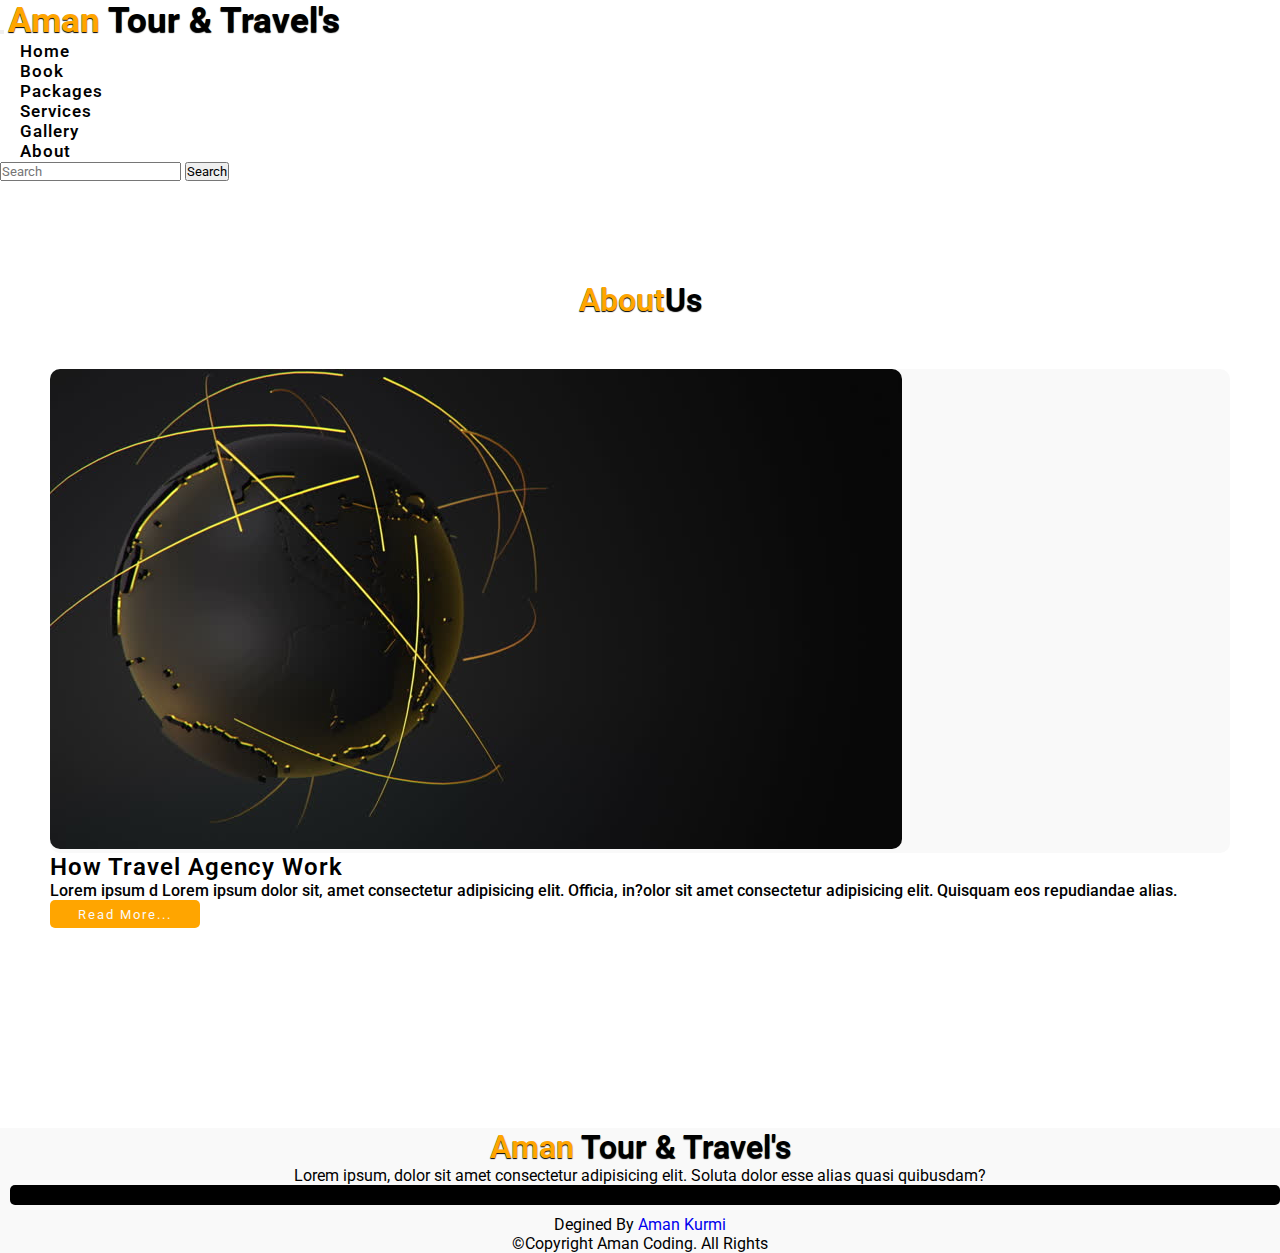
<file: tour and travel website/aboutus.html>
<!DOCTYPE html>
<html lang="en">

<head>
    <meta charset="UTF-8">
    <meta name="viewport" content="width=device-width, initial-scale=1.0">
    <title>Aman Tour & Travel's</title>
    <link rel="shortcut icon" href="images/travel-tourism-logo-2.jpg" type="image/vnd.microsoft.icon" />
    <link href="https://cdn.jsdelivr.net/npm/bootstrap@5.3.1/dist/css/bootstrap.min.css" rel="stylesheet"
        integrity="sha384-4bw+/aepP/YC94hEpVNVgiZdgIC5+VKNBQNGCHeKRQN+PtmoHDEXuppvnDJzQIu9" crossorigin="anonymous">
    <link rel="stylesheet" href="style.css">
    <!-- googlefont -->
    <link rel="preconnect" href="https://fonts.googleapis.com">
    <link rel="preconnect" href="https://fonts.gstatic.com" crossorigin>
    <link
        href="https://fonts.googleapis.com/css2?family=Open+Sans:ital,wght@0,300;0,500;1,700&family=Roboto:wght@500&display=swap"
        rel="stylesheet">
</head>

<body>
    <header>
        <nav class="navbar navbar-expand-lg bg-body-tertiary fixed-top">
            <div class="container">
                <button class="navbar-toggler" type="button" data-bs-toggle="collapse"
                    data-bs-target="#navbarTogglerDemo03" aria-controls="navbarTogglerDemo03" aria-expanded="false"
                    aria-label="Toggle navigation">
                    <span class="navbar-toggler-icon"></span>
                </button>
                <a class="navbar-brand" href="index.html" id="logo"><span>Aman </span>Tour & Travel's</a>
                <div class="collapse navbar-collapse" id="navbarTogglerDemo03">
                    <ul class="navbar-nav me-auto mb-2 mb-lg-0">
                        <li class="nav-item">
                            <a class="nav-link active" aria-current="page" href="index.html">Home</a>
                        </li>
                        <li class="nav-item">
                            <a class="nav-link" href="book.html">Book</a>
                        </li>
                        <li class="nav-item">
                            <a class="nav-link" href="packages.html">Packages</a>
                        </li>
                        <li class="nav-item">
                            <a class="nav-link" href="services.html">Services</a>
                        </li>
                        <li class="nav-item">
                            <a class="nav-link" href="gallery.html">Gallery</a>
                        </li>
                        <li class="nav-item">
                            <a class="nav-link" href="aboutus.html">About</a>
                        </li>


                    </ul>
                    <form class="d-flex" role="search">
                        <input class="form-control me-2" type="search" placeholder="Search" aria-label="Search">
                        <button class="btn btn-outline-success" type="submit">Search</button>
                    </form>
                </div>
            </div>
        </nav>
    </header>
    <section id="about">
        <div class="container">
            <div class="main-text" style="margin-top: 50px;">
                <h1><span>About</span>Us</h1>
            </div>

            <div class="row" style="margin-top: 50px;">

                <div class="col-md-6 py-3 py-md-0">
                    <div class="card">
                        <img src="images/about us imagee.jpeg" alt="">
                    </div>
                </div>
                <div class="col-md-6 py-3 py-md-0">
                    <h2>How Travel Agency Work</h2>
                    <p>Lorem ipsum d Lorem ipsum dolor sit, amet consectetur adipisicing elit. Officia, in?olor sit amet consectetur adipisicing elit. Quisquam eos repudiandae alias.</p>
                    <button id="about-btn">Read More...</button>
                </div>

            </div>
        </div>
    </section>
    <footer>
        <div class="main-text" style="margin-top: 50px;">
            <h1><span>Aman </span>Tour & Travel's</h1>
        </div>
<p>Lorem ipsum, dolor sit amet consectetur adipisicing elit. Soluta dolor esse alias quasi quibusdam?</p>
<div class="social-links">
    <i class="fa-brands fa-twitter"></i>
    <i class="fa-brands fa-facebook"></i>
    <i class="fa-brands fa-instagram"></i>
    <i class="fa-brands fa-youtube"></i>
    <i class="fa-brands fa-pinterest-p"></i>
</div>
<div class="credit">
    <p>Degined By <a href="#">Aman Kurmi</a></p>
</div>
<div class="copyright">
    <p>&copy;Copyright Aman Coding. All Rights</p>
</div>
    </footer>
</file>
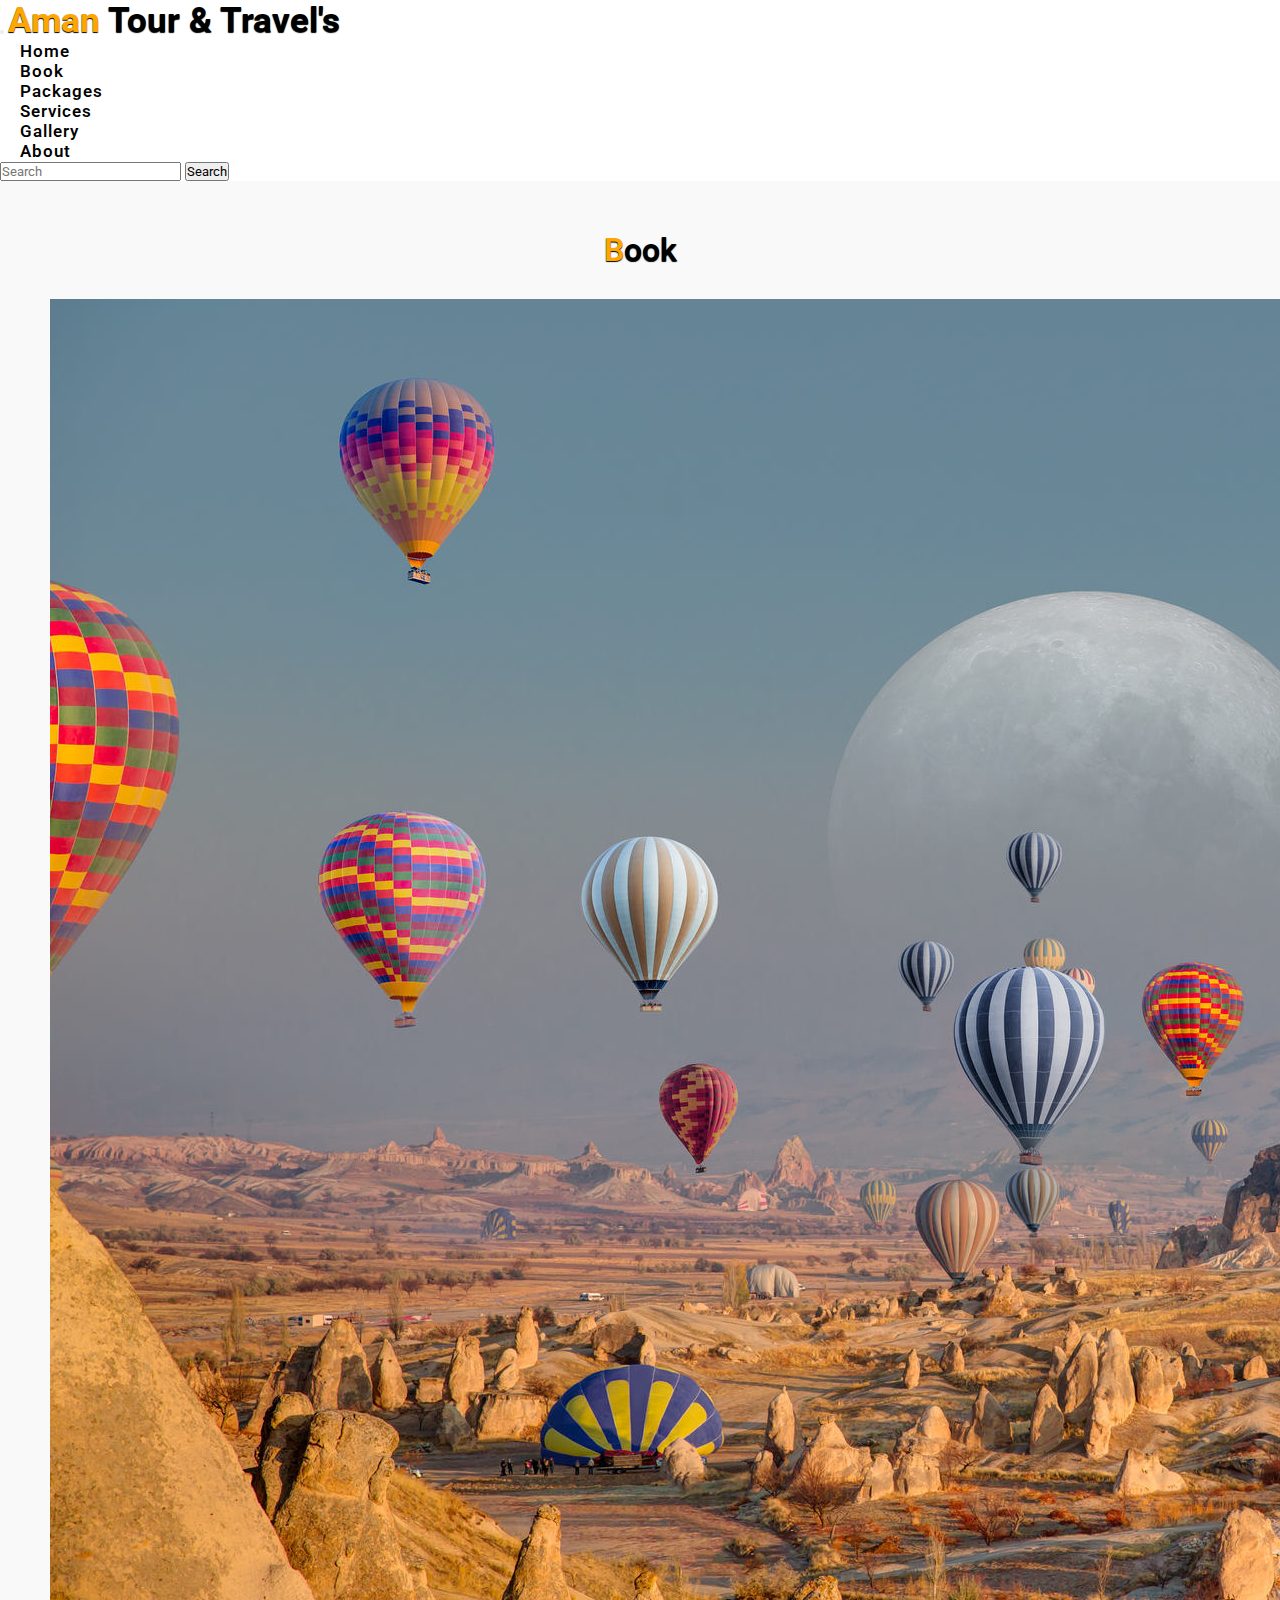
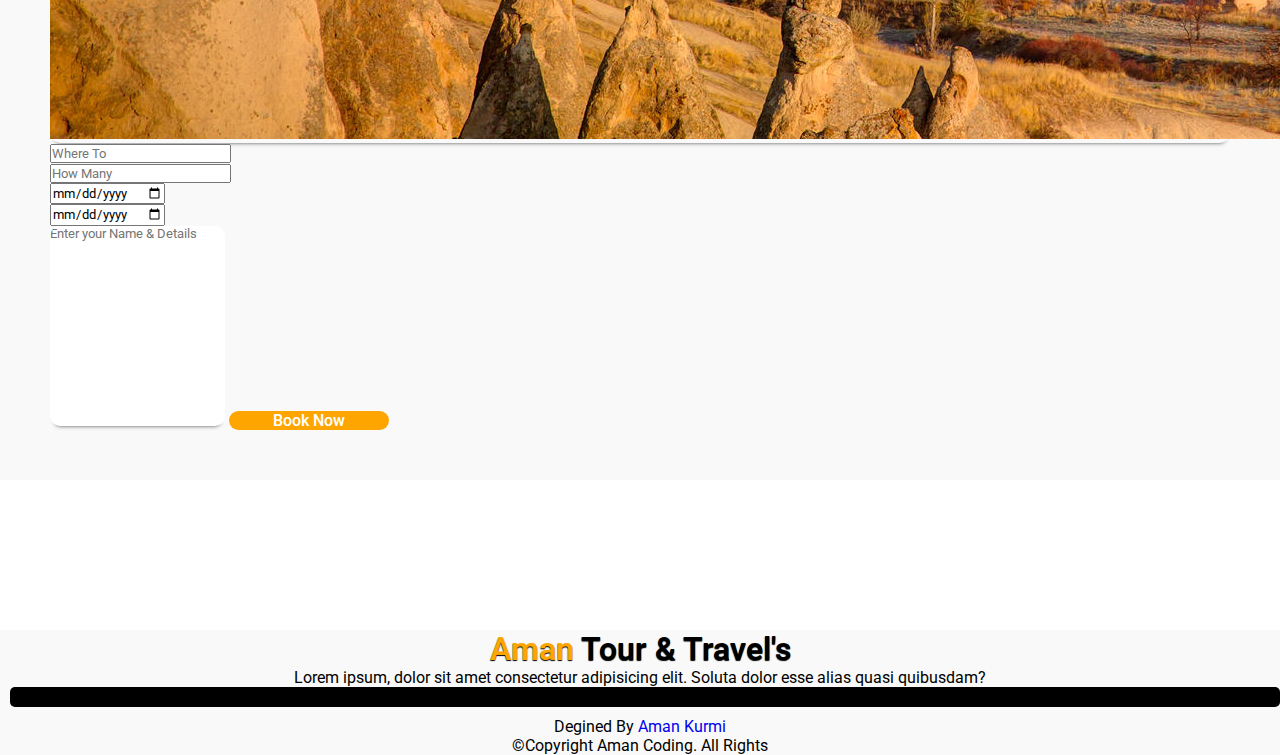
<file: tour and travel website/book.html>
<!DOCTYPE html>
<html lang="en">

<head>
    <meta charset="UTF-8">
    <meta name="viewport" content="width=device-width, initial-scale=1.0">
    <title>Aman Tour & Travel's</title>
    <link rel="shortcut icon" href="images/travel-tourism-logo-2.jpg" type="image/vnd.microsoft.icon" />
    <link href="https://cdn.jsdelivr.net/npm/bootstrap@5.3.1/dist/css/bootstrap.min.css" rel="stylesheet"
        integrity="sha384-4bw+/aepP/YC94hEpVNVgiZdgIC5+VKNBQNGCHeKRQN+PtmoHDEXuppvnDJzQIu9" crossorigin="anonymous">
    <link rel="stylesheet" href="style.css">
    <!-- googlefont -->
    <link rel="preconnect" href="https://fonts.googleapis.com">
    <link rel="preconnect" href="https://fonts.gstatic.com" crossorigin>
    <link
        href="https://fonts.googleapis.com/css2?family=Open+Sans:ital,wght@0,300;0,500;1,700&family=Roboto:wght@500&display=swap"
        rel="stylesheet">
</head>

<body>
    <header>
        <nav class="navbar navbar-expand-lg bg-body-tertiary fixed-top">
            <div class="container">
                <button class="navbar-toggler" type="button" data-bs-toggle="collapse"
                    data-bs-target="#navbarTogglerDemo03" aria-controls="navbarTogglerDemo03" aria-expanded="false"
                    aria-label="Toggle navigation">
                    <span class="navbar-toggler-icon"></span>
                </button>
                <a class="navbar-brand" href="index.html" id="logo"><span>Aman </span>Tour & Travel's</a>
                <div class="collapse navbar-collapse" id="navbarTogglerDemo03">
                    <ul class="navbar-nav me-auto mb-2 mb-lg-0">
                        <li class="nav-item">
                            <a class="nav-link active" aria-current="page" href="index.html">Home</a>
                        </li>
                        <li class="nav-item">
                            <a class="nav-link" href="book.html">Book</a>
                        </li>
                        <li class="nav-item">
                            <a class="nav-link" href="packages.html">Packages</a>
                        </li>
                        <li class="nav-item">
                            <a class="nav-link" href="services.html">Services</a>
                        </li>
                        <li class="nav-item">
                            <a class="nav-link" href="gallery.html">Gallery</a>
                        </li>
                        <li class="nav-item">
                            <a class="nav-link" href="aboutus.html">About</a>
                        </li>

                    </ul>
                    <form class="d-flex" role="search">
                        <input class="form-control me-2" type="search" placeholder="Search" aria-label="Search">
                        <button class="btn btn-outline-success" type="submit">Search</button>
                    </form>
                </div>
            </div>
        </nav>
    </header>
    <section id="book">
        <div class="container my-5">
            <div class="main-text">
                <h1><span>B</span>ook</h1>
            </div>
            <div class="row">
                <div class="col-md-6 py-3 py-md-0">
                    <div class="card">
                        <img src="images/main-img.jpeg" alt="">
                    </div>
                </div>
                <div class="col-md-6 py-3 py-md-0">
                    <form action="#">
                        <input type="text" class="form-control" placeholder="Where To" required><br>
                        <input type="text" class="form-control" placeholder="How Many" required><br>
                        <input type="date" class="form-control" placeholder="Arrivals" required><br>
                        <input type="date" class="form-control" placeholder="Leavinng" required><br>
                        <textarea class="form-control" rows="5" name="text"
                            placeholder="Enter your Name & Details"></textarea>
                        <input type="submit" value="Book Now" class="submit" required>
                    </form>
                </div>
            </div>
        </div>

    </section>
    <footer>
        <div class="main-text" style="margin-top: 50px;">
            <h1><span>Aman </span>Tour & Travel's</h1>
        </div>
<p>Lorem ipsum, dolor sit amet consectetur adipisicing elit. Soluta dolor esse alias quasi quibusdam?</p>
<div class="social-links">
    <i class="fa-brands fa-twitter"></i>
    <i class="fa-brands fa-facebook"></i>
    <i class="fa-brands fa-instagram"></i>
    <i class="fa-brands fa-youtube"></i>
    <i class="fa-brands fa-pinterest-p"></i>
</div>
<div class="credit">
    <p>Degined By <a href="#">Aman Kurmi</a></p>
</div>
<div class="copyright">
    <p>&copy;Copyright Aman Coding. All Rights</p>
</div>
    </footer>
</file>
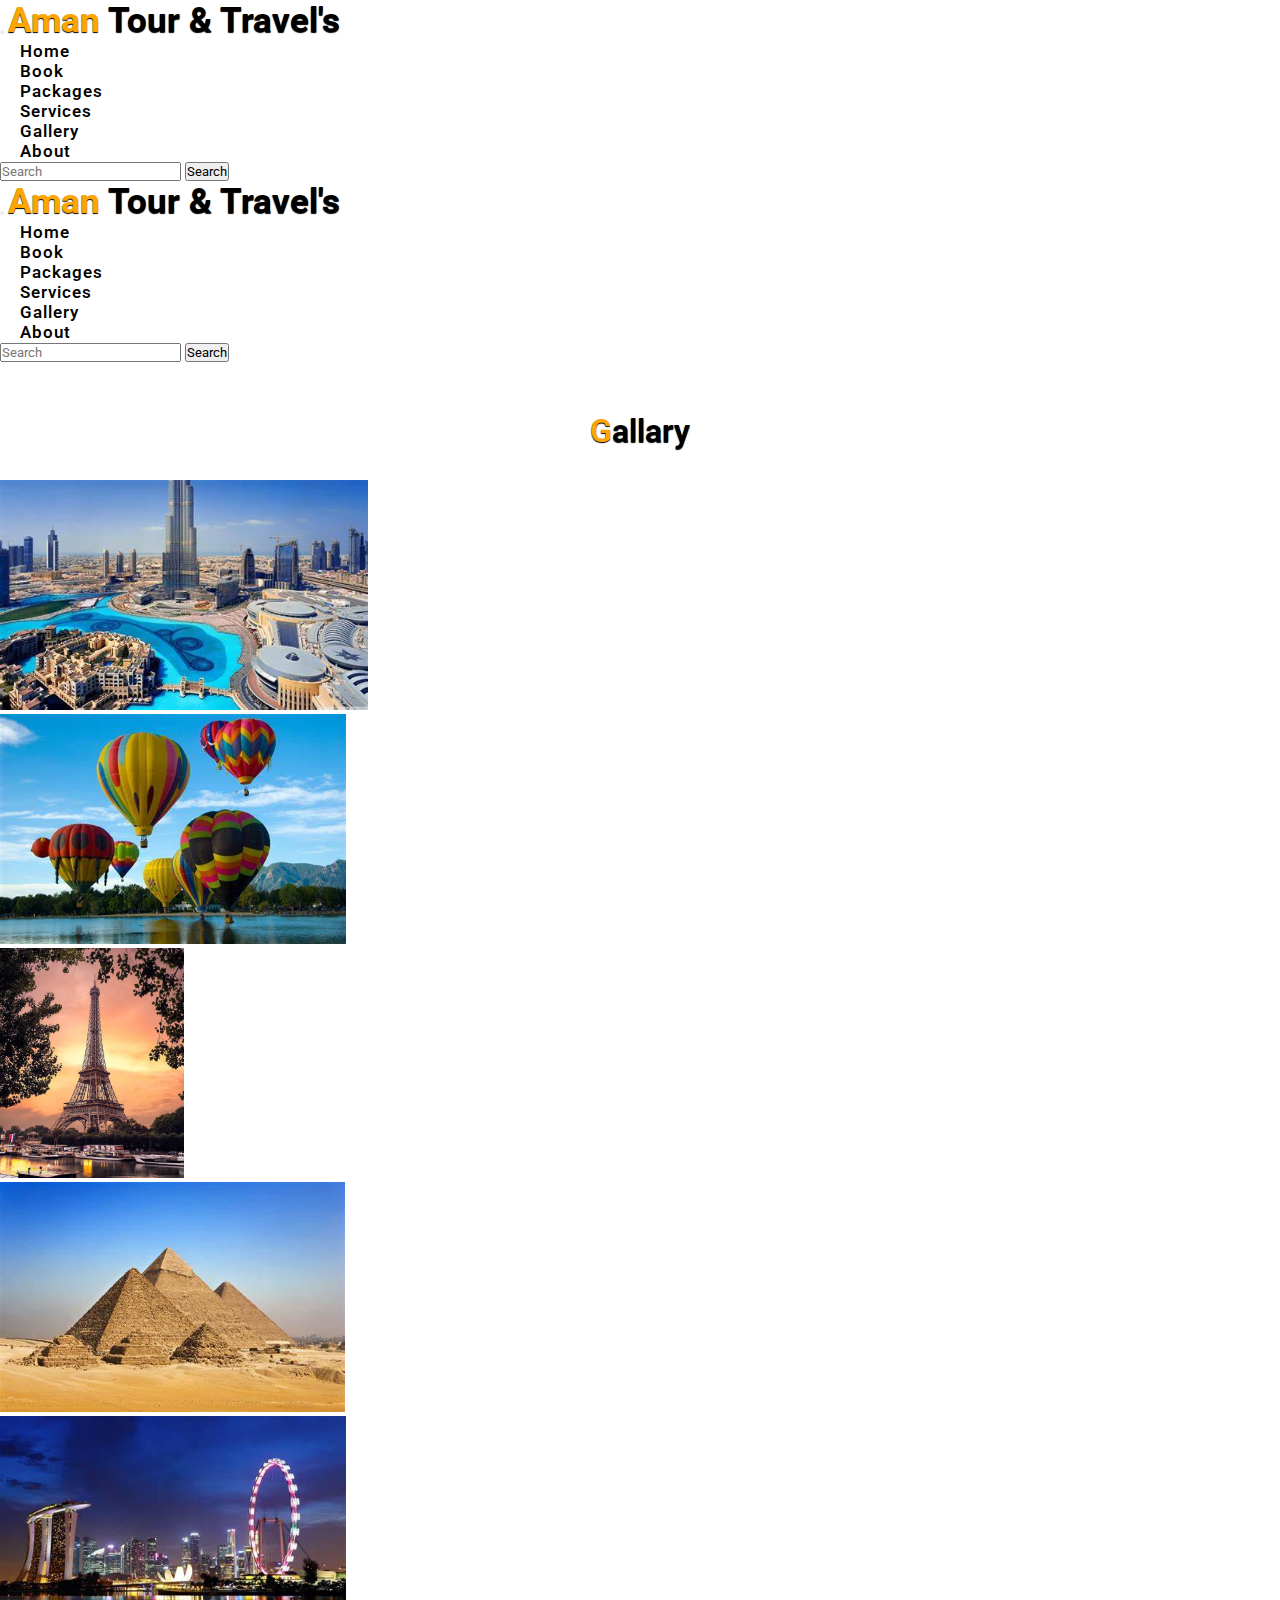
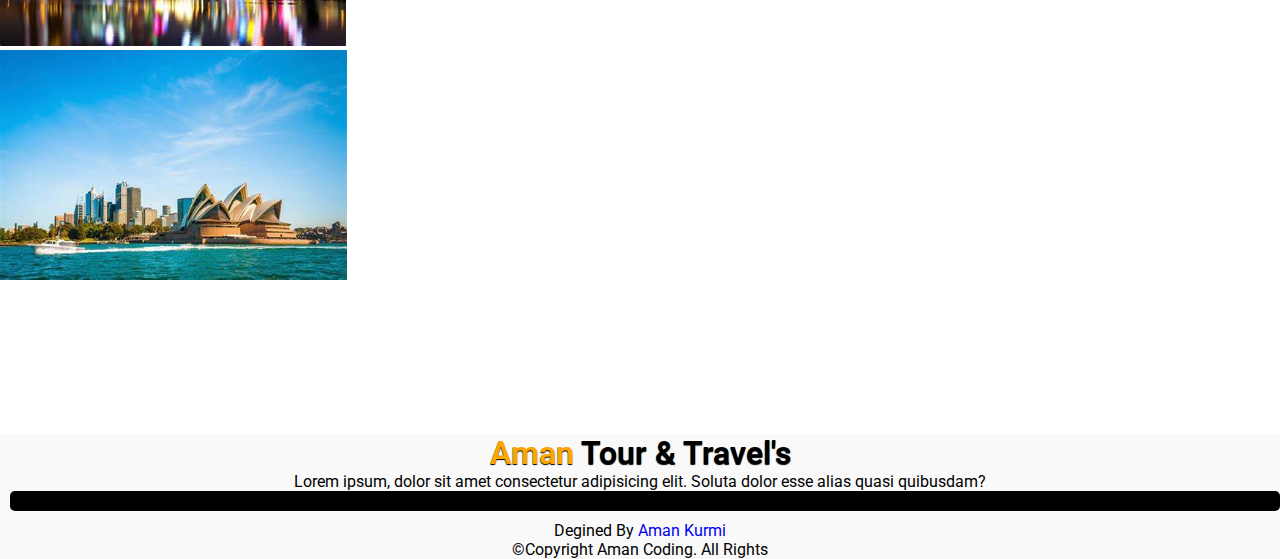
<file: tour and travel website/gallery.html>
<!DOCTYPE html>
<html lang="en">

<head>
    <meta charset="UTF-8">
    <meta name="viewport" content="width=device-width, initial-scale=1.0">
    <title>Aman Tour & Travel's</title>
    <link rel="shortcut icon" href="images/travel-tourism-logo-2.jpg" type="image/vnd.microsoft.icon" />
    <link href="https://cdn.jsdelivr.net/npm/bootstrap@5.3.1/dist/css/bootstrap.min.css" rel="stylesheet"
        integrity="sha384-4bw+/aepP/YC94hEpVNVgiZdgIC5+VKNBQNGCHeKRQN+PtmoHDEXuppvnDJzQIu9" crossorigin="anonymous">
    <link rel="stylesheet" href="style.css">
    <!-- googlefont -->
    <link rel="preconnect" href="https://fonts.googleapis.com">
    <link rel="preconnect" href="https://fonts.gstatic.com" crossorigin>
    <link
        href="https://fonts.googleapis.com/css2?family=Open+Sans:ital,wght@0,300;0,500;1,700&family=Roboto:wght@500&display=swap"
        rel="stylesheet">
</head>

<body>
    <header>
        <nav class="navbar navbar-expand-lg bg-body-tertiary fixed-top">
            <div class="container">
                <button class="navbar-toggler" type="button" data-bs-toggle="collapse"
                    data-bs-target="#navbarTogglerDemo03" aria-controls="navbarTogglerDemo03" aria-expanded="false"
                    aria-label="Toggle navigation">
                    <span class="navbar-toggler-icon"></span>
                </button>
                <a class="navbar-brand" href="index.html" id="logo"><span>Aman </span>Tour & Travel's</a>
                <div class="collapse navbar-collapse" id="navbarTogglerDemo03">
                    <ul class="navbar-nav me-auto mb-2 mb-lg-0">
                        <li class="nav-item">
                            <a class="nav-link active" aria-current="page" href="#">Home</a>
                        </li>
                        <li class="nav-item">
                            <a class="nav-link" href="#">Book</a>
                        </li>
                        <li class="nav-item">
                            <a class="nav-link" href="#">Packages</a>
                        </li>
                        <li class="nav-item">
                            <a class="nav-link" href="#">Services</a>
                        </li>
                        <li class="nav-item">
                            <a class="nav-link" href="#">Gallery</a>
                        </li>
                        <li class="nav-item">
                            <a class="nav-link" href="#">About</a>
                        </li>

                    </ul>
                    <form class="d-flex" role="search">
                        <input class="form-control me-2" type="search" placeholder="Search" aria-label="Search">
                        <button class="btn btn-outline-success" type="submit">Search</button>
                    </form>
                </div>
            </div>
        </nav>
    </header><!DOCTYPE html>
<html lang="en">

<head>
    <meta charset="UTF-8">
    <meta name="viewport" content="width=device-width, initial-scale=1.0">
    <title>Aman Tour & Travel's</title>
    <link rel="shortcut icon" href="images/travel-tourism-logo-2.jpg" type="image/vnd.microsoft.icon" />
    <link href="https://cdn.jsdelivr.net/npm/bootstrap@5.3.1/dist/css/bootstrap.min.css" rel="stylesheet"
        integrity="sha384-4bw+/aepP/YC94hEpVNVgiZdgIC5+VKNBQNGCHeKRQN+PtmoHDEXuppvnDJzQIu9" crossorigin="anonymous">
    <link rel="stylesheet" href="style.css">
    <!-- googlefont -->
    <link rel="preconnect" href="https://fonts.googleapis.com">
    <link rel="preconnect" href="https://fonts.gstatic.com" crossorigin>
    <link
        href="https://fonts.googleapis.com/css2?family=Open+Sans:ital,wght@0,300;0,500;1,700&family=Roboto:wght@500&display=swap"
        rel="stylesheet">
</head>

<body>
    <header>
        <nav class="navbar navbar-expand-lg bg-body-tertiary fixed-top">
            <div class="container">
                <button class="navbar-toggler" type="button" data-bs-toggle="collapse"
                    data-bs-target="#navbarTogglerDemo03" aria-controls="navbarTogglerDemo03" aria-expanded="false"
                    aria-label="Toggle navigation">
                    <span class="navbar-toggler-icon"></span>
                </button>
                <a class="navbar-brand" href="index.html" id="logo"><span>Aman </span>Tour & Travel's</a>
                <div class="collapse navbar-collapse" id="navbarTogglerDemo03">
                    <ul class="navbar-nav me-auto mb-2 mb-lg-0">
                        <li class="nav-item">
                            <a class="nav-link active" aria-current="page" href="index.html">Home</a>
                        </li>
                        <li class="nav-item">
                            <a class="nav-link" href="book.html">Book</a>
                        </li>
                        <li class="nav-item">
                            <a class="nav-link" href="packages.html">Packages</a>
                        </li>
                        <li class="nav-item">
                            <a class="nav-link" href="services.html">Services</a>
                        </li>
                        <li class="nav-item">
                            <a class="nav-link" href="gallery.html">Gallery</a>
                        </li>
                        <li class="nav-item">
                            <a class="nav-link" href="aboutus.html">About</a>
                        </li>


                    </ul>
                    <form class="d-flex" role="search">
                        <input class="form-control me-2" type="search" placeholder="Search" aria-label="Search">
                        <button class="btn btn-outline-success" type="submit">Search</button>
                    </form>
                </div>
            </div>
        </nav>
    </header>
    <section id="gallary ">
        <div class="container py-5">
            <div class="main-text" style="margin-top: 50px;">
                <h1><span>G</span>allary</h1>
            </div>

            <div class="row" style="margin-top: 30px;">
                <div class="col-md-4 py-3 py-md-0">
                    <div class="card">
                        <img src="images/gallery 3.jpeg" alt="" height="230px">
                    </div>
                </div>
                <div class="col-md-4 py-3 py-md-0">
                    <div class="card">
                        <img src="images/gallery 4.jpeg" alt="" height="230px">
                    </div>
                </div>
                <div class="col-md-4 py-3 py-md-0">
                    <div class="card">
                        <img src="images/gallery 5.jpeg" alt="" height="230px">
                    </div>
                </div>
                <div class="col-md-4 py-3 py-md-0">
                    <div class="card">
                        <img src="images/galerry pyramid.jpeg" alt="" height="230px">
                    </div>
                </div>
                <div class="col-md-4 py-3 py-md-0">
                    <div class="card">
                        <img src="images/galley6.jpeg" alt="" height="230px">
                    </div>
                </div>
                <div class="col-md-4 py-3 py-md-0">
                    <div class="card">
                        <img src="images/galley7.jpeg" alt="" height="230px">
                    </div>
                </div>



            </div>



        </div>
    </section>
    <footer>
        <div class="main-text" style="margin-top: 50px;">
            <h1><span>Aman </span>Tour & Travel's</h1>
        </div>
<p>Lorem ipsum, dolor sit amet consectetur adipisicing elit. Soluta dolor esse alias quasi quibusdam?</p>
<div class="social-links">
    <i class="fa-brands fa-twitter"></i>
    <i class="fa-brands fa-facebook"></i>
    <i class="fa-brands fa-instagram"></i>
    <i class="fa-brands fa-youtube"></i>
    <i class="fa-brands fa-pinterest-p"></i>
</div>
<div class="credit">
    <p>Degined By <a href="#">Aman Kurmi</a></p>
</div>
<div class="copyright">
    <p>&copy;Copyright Aman Coding. All Rights</p>
</div>
    </footer>
</file>
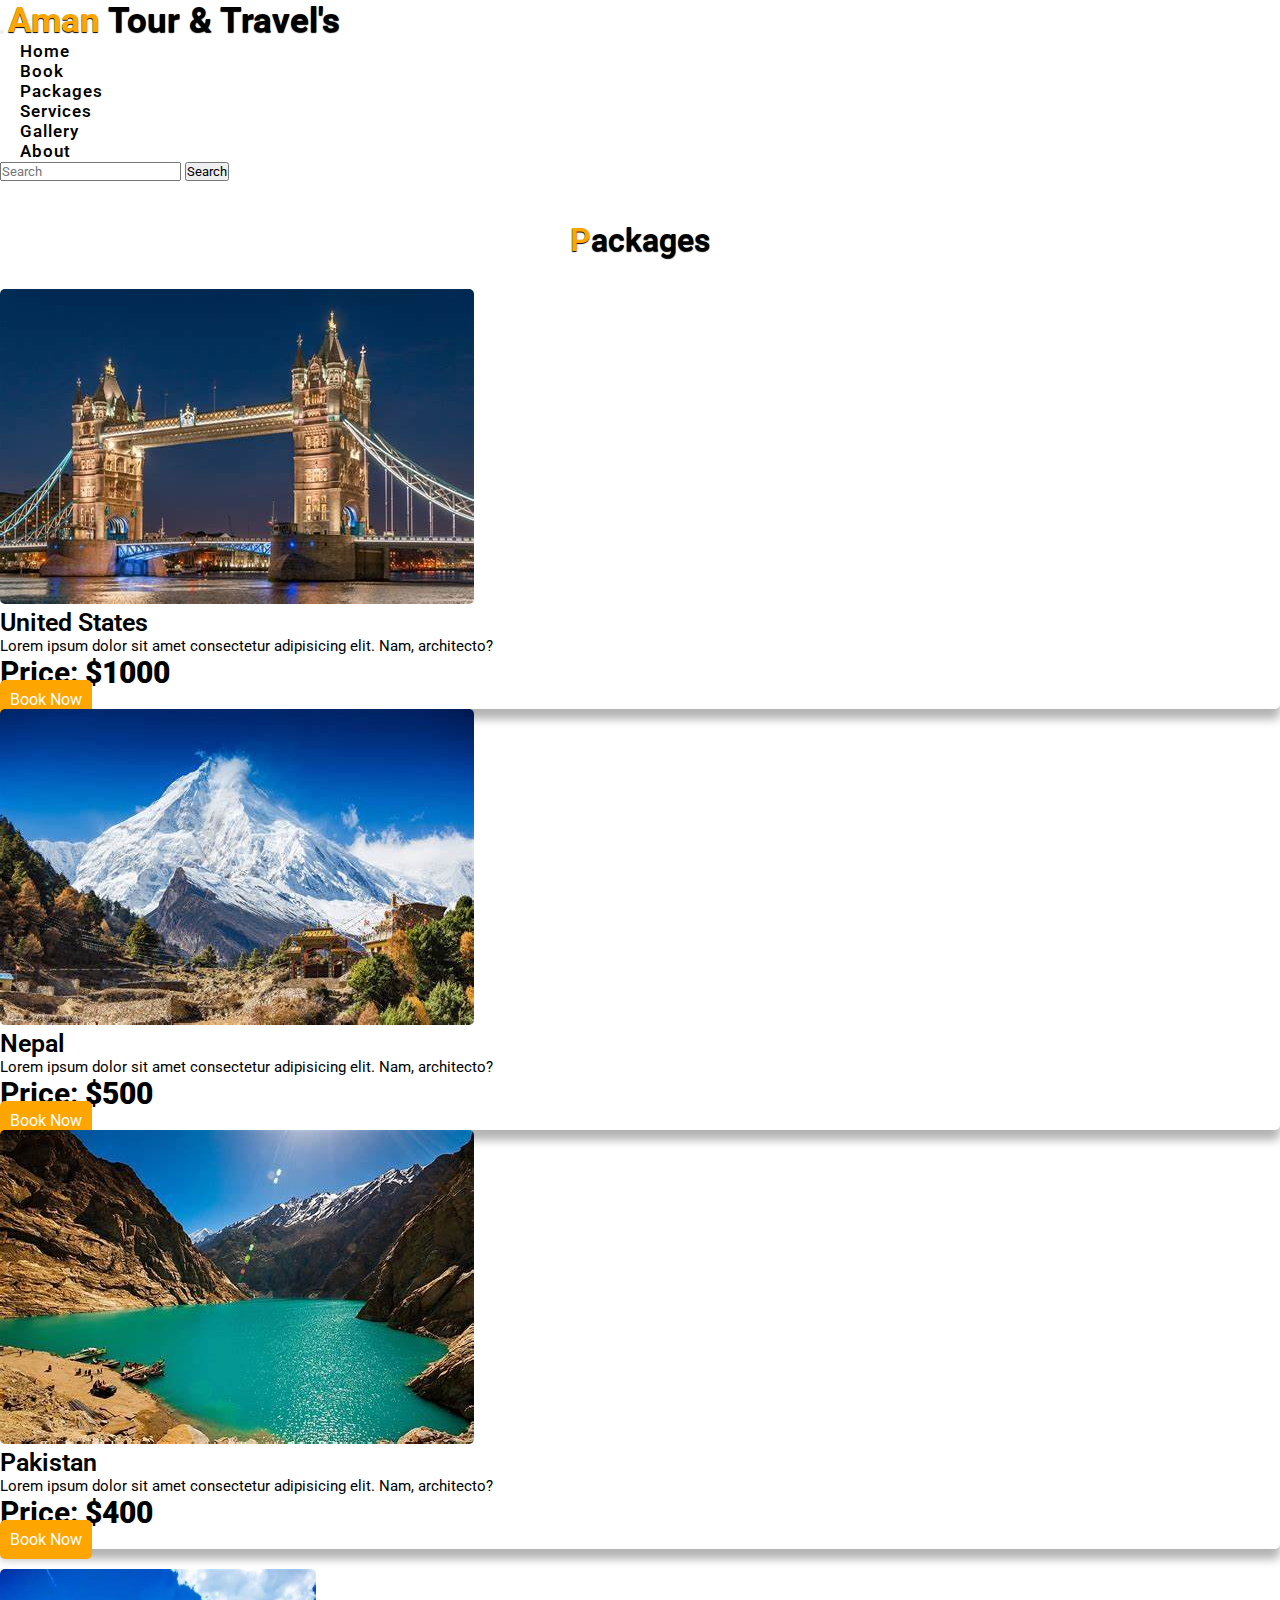
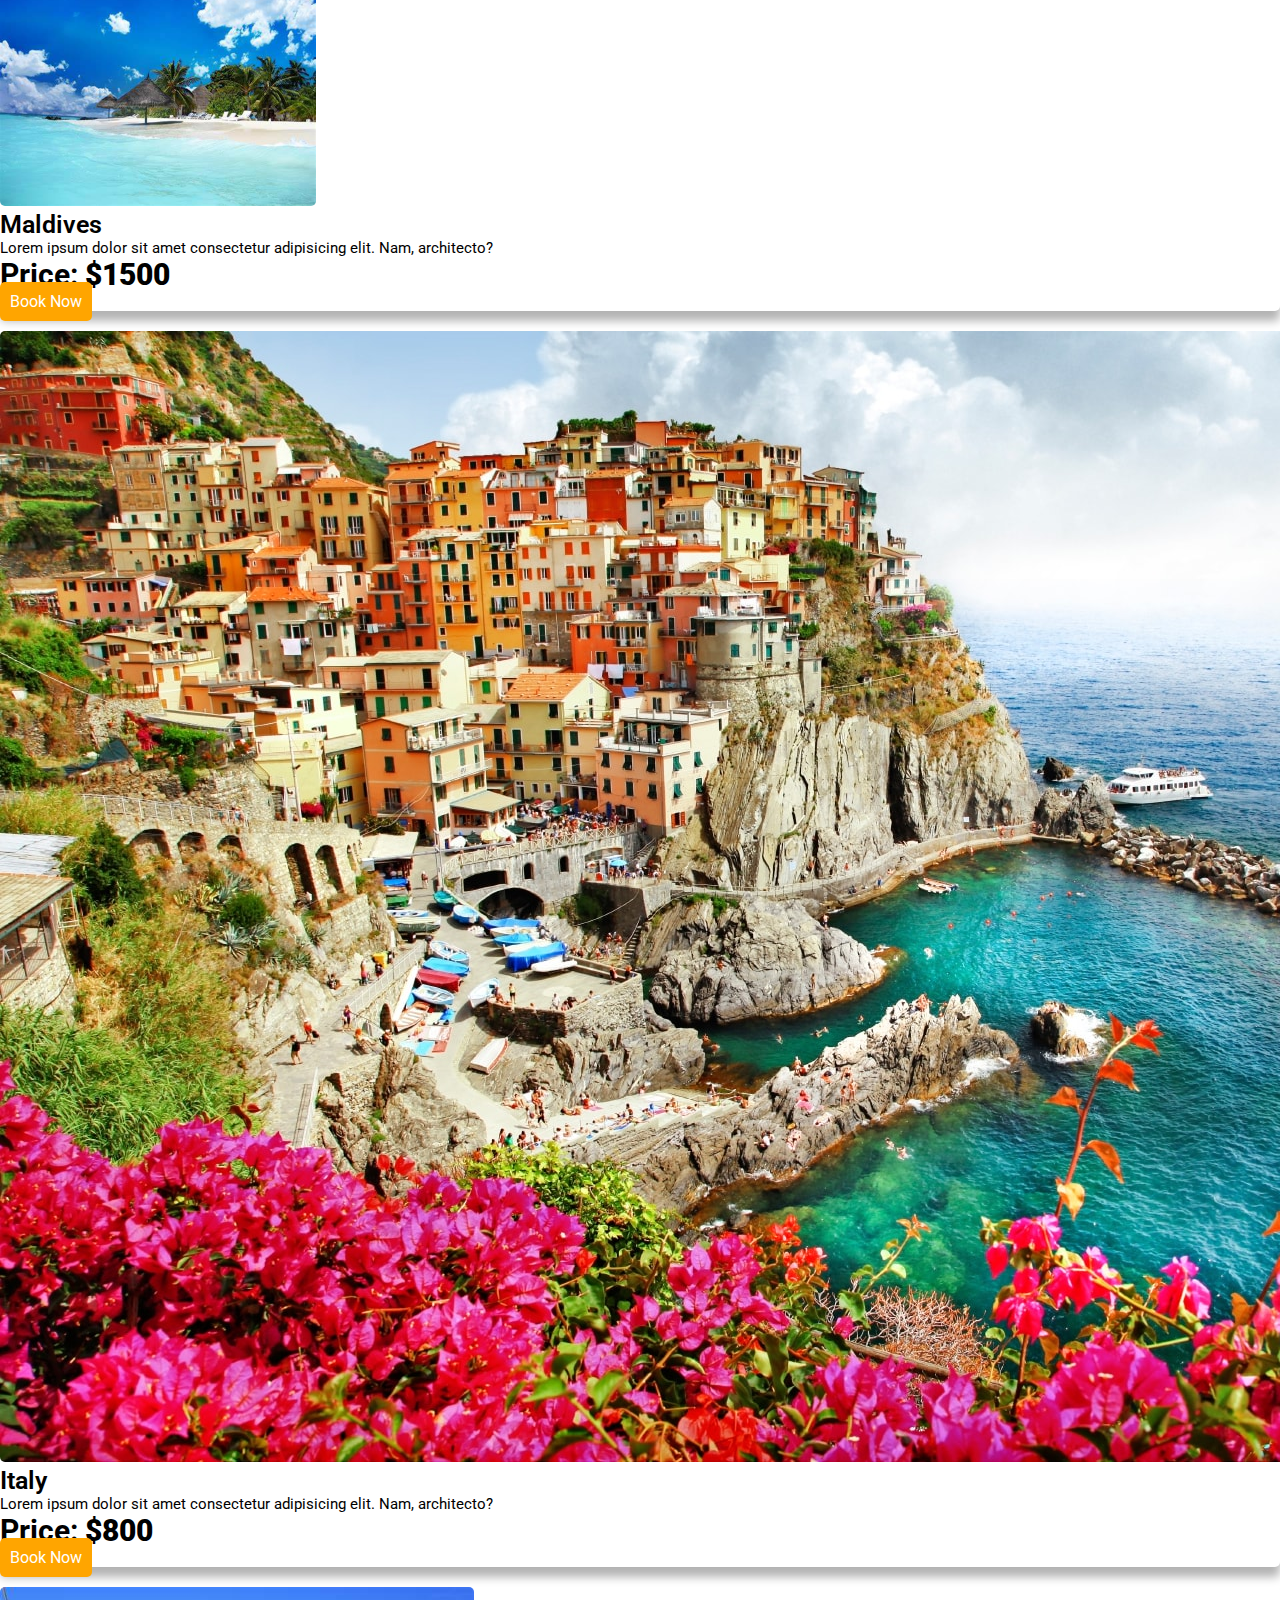
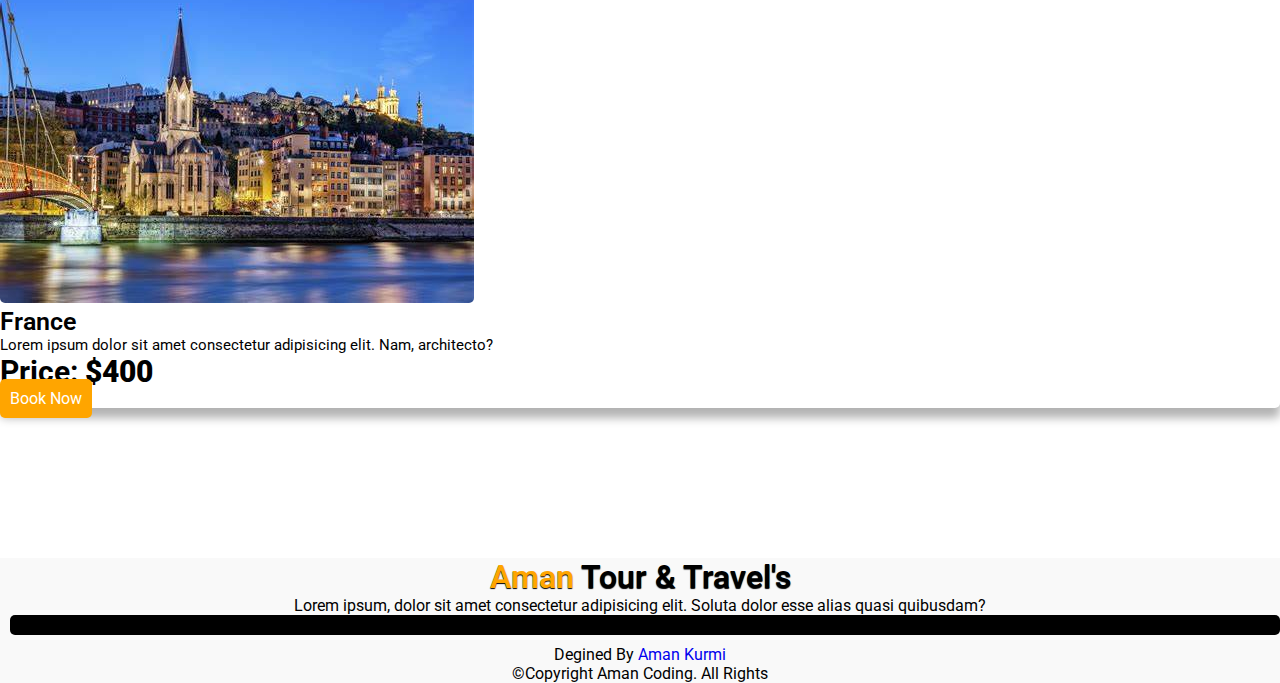
<file: tour and travel website/packages.html>
<!DOCTYPE html>
<html lang="en">

<head>
    <meta charset="UTF-8">
    <meta name="viewport" content="width=device-width, initial-scale=1.0">
    <title>Aman Tour & Travel's</title>
    <link rel="shortcut icon" href="images/travel-tourism-logo-2.jpg" type="image/vnd.microsoft.icon" />
    <link href="https://cdn.jsdelivr.net/npm/bootstrap@5.3.1/dist/css/bootstrap.min.css" rel="stylesheet"
        integrity="sha384-4bw+/aepP/YC94hEpVNVgiZdgIC5+VKNBQNGCHeKRQN+PtmoHDEXuppvnDJzQIu9" crossorigin="anonymous">
    <link rel="stylesheet" href="style.css">
    <!-- googlefont -->
    <link rel="preconnect" href="https://fonts.googleapis.com">
    <link rel="preconnect" href="https://fonts.gstatic.com" crossorigin>
    <link
        href="https://fonts.googleapis.com/css2?family=Open+Sans:ital,wght@0,300;0,500;1,700&family=Roboto:wght@500&display=swap"
        rel="stylesheet">
</head>

<body>
    <header>
        <nav class="navbar navbar-expand-lg bg-body-tertiary fixed-top">
            <div class="container">
                <button class="navbar-toggler" type="button" data-bs-toggle="collapse"
                    data-bs-target="#navbarTogglerDemo03" aria-controls="navbarTogglerDemo03" aria-expanded="false"
                    aria-label="Toggle navigation">
                    <span class="navbar-toggler-icon"></span>
                </button>
                <a class="navbar-brand" href="index.html" id="logo"><span>Aman </span>Tour & Travel's</a>
                <div class="collapse navbar-collapse" id="navbarTogglerDemo03">
                    <ul class="navbar-nav me-auto mb-2 mb-lg-0">
                        <li class="nav-item">
                            <a class="nav-link active" aria-current="page" href="index.html">Home</a>
                        </li>
                        <li class="nav-item">
                            <a class="nav-link" href="book.html">Book</a>
                        </li>
                        <li class="nav-item">
                            <a class="nav-link" href="packages.html">Packages</a>
                        </li>
                        <li class="nav-item">
                            <a class="nav-link" href="services.html">Services</a>
                        </li>
                        <li class="nav-item">
                            <a class="nav-link" href="gallery.html">Gallery</a>
                        </li>
                        <li class="nav-item">
                            <a class="nav-link" href="aboutus.html">About</a>
                        </li>


                    </ul>
                    <form class="d-flex" role="search">
                        <input class="form-control me-2" type="search" placeholder="Search" aria-label="Search">
                        <button class="btn btn-outline-success" type="submit">Search</button>
                    </form>
                </div>
            </div>
        </nav>
    </header>
    <section id="packages">
        <div class="container py-5">
            <div class="main-text" style="margin-top: 40px;">
                <h1><span>P</span>ackages</h1>
            </div>
            <div class="row" style="margin-top: 30px;">
                <div class="col-md-4 py-3 py-md-0">
                    <div class="card">
                        <img src="images/united kingdom imag.jpeg" alt="">
                        <div class="card-body">
                            <h3>United States</h3>
                            <p>Lorem ipsum dolor sit amet consectetur adipisicing elit. Nam, architecto?</p>
                            <div class="star">
                                <i class="fa-solid fa-star checked"></i>
                                <i class="fa-solid fa-star checked"></i>
                                <i class="fa-solid fa-star checked"></i>
                                <i class="fa-solid fa-star "></i>
                                <i class="fa-solid fa-star "></i>
                            </div>
                            <h6>Price: <strong>$1000</strong></h6>
                            <a href="#book">Book Now</a>
                        </div>
                    </div>
                </div>
                <div class="col-md-4 py-3 py-md-0">
                    <div class="card">
                        <img src="images/nepal everest img.jpeg" alt="">
                        <div class="card-body">
                            <h3>Nepal</h3>
                            <p>Lorem ipsum dolor sit amet consectetur adipisicing elit. Nam, architecto?</p>
                            <div class="star">
                                <i class="fa-solid fa-star checked"></i>
                                <i class="fa-solid fa-star checked"></i>
                                <i class="fa-solid fa-star checked"></i>
                                <i class="fa-solid fa-star checked"></i>
                                <i class="fa-solid fa-star "></i>
                            </div>
                            <h6>Price: <strong>$500</strong></h6>
                            <a href="#book">Book Now</a>
                        </div>
                    </div>
                </div>
                <div class="col-md-4 py-3 py-md-0">
                    <div class="card">
                        <img src="images/pakistan lake img.jpeg" alt="">
                        <div class="card-body">
                            <h3>Pakistan</h3>
                            <p>Lorem ipsum dolor sit amet consectetur adipisicing elit. Nam, architecto?</p>
                            <div class="star">
                                <i class="fa-solid fa-star checked"></i>
                                <i class="fa-solid fa-star checked"></i>
                                <i class="fa-solid fa-star "></i>
                                <i class="fa-solid fa-star "></i>
                                <i class="fa-solid fa-star "></i>
                            </div>
                            <h6>Price: <strong>$400</strong></h6>
                            <a href="#book">Book Now</a>
                        </div>
                    </div>
                </div>
                <div class="col-md-4 py-3 py-md-0 space">
                    <div class="card">
                        <img src="images/gallery 2.jpeg" height="237px" alt="">
                        <div class="card-body">
                            <h3>Maldives</h3>
                            <p>Lorem ipsum dolor sit amet consectetur adipisicing elit. Nam, architecto?</p>
                            <div class="star">
                                <i class="fa-solid fa-star checked"></i>
                                <i class="fa-solid fa-star checked"></i>
                                <i class="fa-solid fa-star checked "></i>
                                <i class="fa-solid fa-star "></i>
                                <i class="fa-solid fa-star "></i>
                            </div>
                            <h6>Price: <strong>$1500</strong></h6>
                            <a href="#book">Book Now</a>
                        </div>
                    </div>
                </div>
                <div class="col-md-4 py-3 py-md-0 space">
                    <div class="card">
                        <img src="images/italy image.jpeg" alt="">
                        <div class="card-body">
                            <h3>Italy</h3>
                            <p>Lorem ipsum dolor sit amet consectetur adipisicing elit. Nam, architecto?</p>
                            <div class="star">
                                <i class="fa-solid fa-star checked"></i>
                                <i class="fa-solid fa-star checked"></i>
                                <i class="fa-solid fa-star checked"></i>
                                <i class="fa-solid fa-star checked"></i>
                                <i class="fa-solid fa-star "></i>
                            </div>
                            <h6>Price: <strong>$800</strong></h6>
                            <a href="#book">Book Now</a>
                        </div>
                    </div>
                </div>
                <div class="col-md-4 py-3 py-md-0 space">
                    <div class="card">
                        <img src="images/france city img.jpeg" alt="">
                        <div class="card-body">
                            <h3>France</h3>
                            <p>Lorem ipsum dolor sit amet consectetur adipisicing elit. Nam, architecto?</p>
                            <div class="star">
                                <i class="fa-solid fa-star checked"></i>
                                <i class="fa-solid fa-star checked"></i>
                                <i class="fa-solid fa-star checked "></i>
                                <i class="fa-solid fa-star "></i>
                                <i class="fa-solid fa-star "></i>
                            </div>
                            <h6>Price: <strong>$400</strong></h6>
                            <a href="#book">Book Now</a>
                        </div>
                    </div>
                </div>

            </div>
        </div>
    </section>
    <footer>
        <div class="main-text" style="margin-top: 50px;">
            <h1><span>Aman </span>Tour & Travel's</h1>
        </div>
<p>Lorem ipsum, dolor sit amet consectetur adipisicing elit. Soluta dolor esse alias quasi quibusdam?</p>
<div class="social-links">
    <i class="fa-brands fa-twitter"></i>
    <i class="fa-brands fa-facebook"></i>
    <i class="fa-brands fa-instagram"></i>
    <i class="fa-brands fa-youtube"></i>
    <i class="fa-brands fa-pinterest-p"></i>
</div>
<div class="credit">
    <p>Degined By <a href="#">Aman Kurmi</a></p>
</div>
<div class="copyright">
    <p>&copy;Copyright Aman Coding. All Rights</p>
</div>
    </footer>
</file>
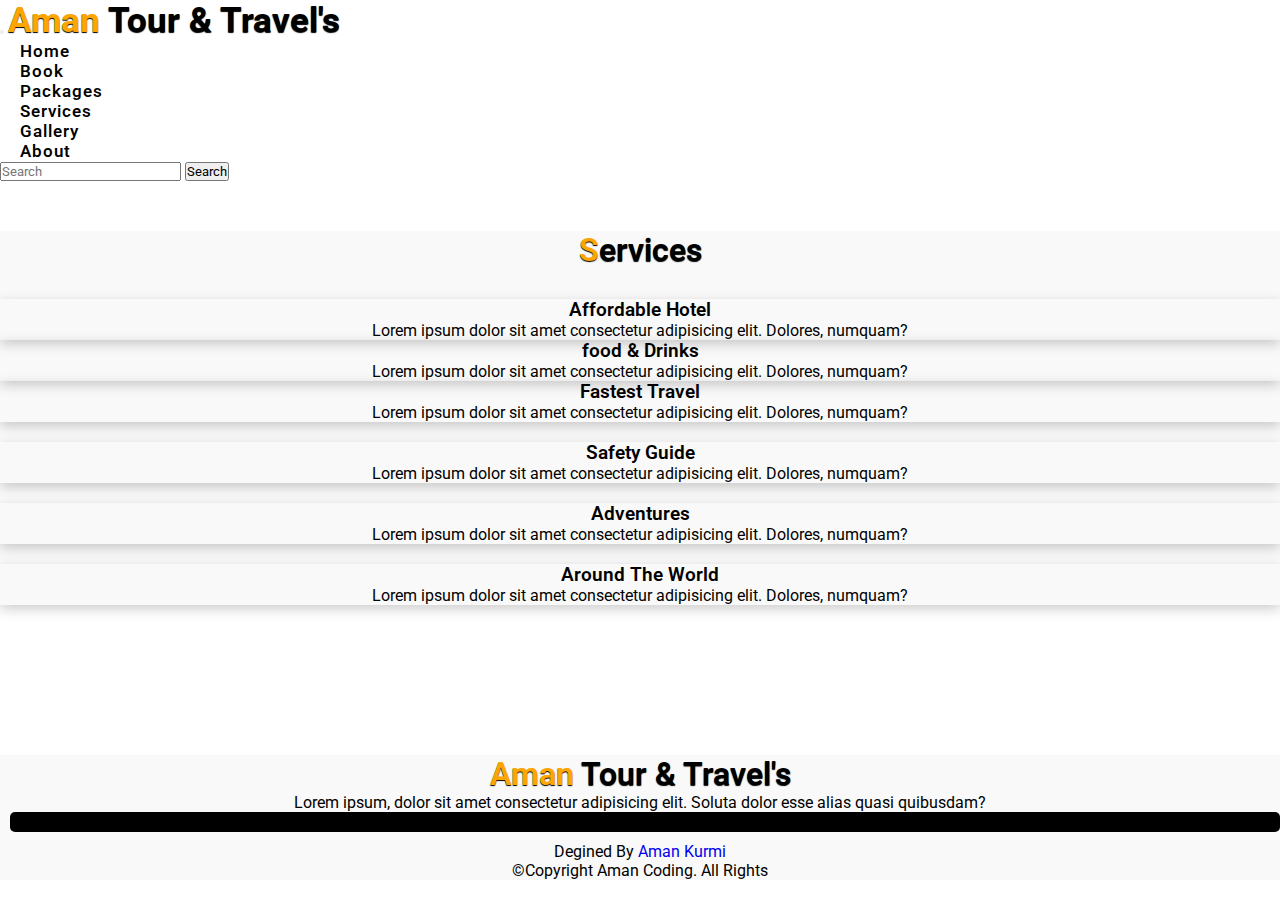
<file: tour and travel website/services.html>
<!DOCTYPE html>
<html lang="en">

<head>
    <meta charset="UTF-8">
    <meta name="viewport" content="width=device-width, initial-scale=1.0">
    <title>Aman Tour & Travel's</title>
    <link rel="shortcut icon" href="images/travel-tourism-logo-2.jpg" type="image/vnd.microsoft.icon" />
    <link href="https://cdn.jsdelivr.net/npm/bootstrap@5.3.1/dist/css/bootstrap.min.css" rel="stylesheet"
        integrity="sha384-4bw+/aepP/YC94hEpVNVgiZdgIC5+VKNBQNGCHeKRQN+PtmoHDEXuppvnDJzQIu9" crossorigin="anonymous">
    <link rel="stylesheet" href="style.css">
    <!-- googlefont -->
    <link rel="preconnect" href="https://fonts.googleapis.com">
    <link rel="preconnect" href="https://fonts.gstatic.com" crossorigin>
    <link
        href="https://fonts.googleapis.com/css2?family=Open+Sans:ital,wght@0,300;0,500;1,700&family=Roboto:wght@500&display=swap"
        rel="stylesheet">
</head>

<body>
    <header>
        <nav class="navbar navbar-expand-lg bg-body-tertiary fixed-top">
            <div class="container">
                <button class="navbar-toggler" type="button" data-bs-toggle="collapse"
                    data-bs-target="#navbarTogglerDemo03" aria-controls="navbarTogglerDemo03" aria-expanded="false"
                    aria-label="Toggle navigation">
                    <span class="navbar-toggler-icon"></span>
                </button>
                <a class="navbar-brand" href="index.html" id="logo"><span>Aman </span>Tour & Travel's</a>
                <div class="collapse navbar-collapse" id="navbarTogglerDemo03">
                    <ul class="navbar-nav me-auto mb-2 mb-lg-0">
                        <li class="nav-item">
                            <a class="nav-link active" aria-current="page" href="index.html">Home</a>
                        </li>
                        <li class="nav-item">
                            <a class="nav-link" href="book.html">Book</a>
                        </li>
                        <li class="nav-item">
                            <a class="nav-link" href="packages.html">Packages</a>
                        </li>
                        <li class="nav-item">
                            <a class="nav-link" href="services.html">Services</a>
                        </li>
                        <li class="nav-item">
                            <a class="nav-link" href="gallery.html">Gallery</a>
                        </li>
                        <li class="nav-item">
                            <a class="nav-link" href="aboutus.html">About</a>
                        </li>


                    </ul>
                    <form class="d-flex" role="search">
                        <input class="form-control me-2" type="search" placeholder="Search" aria-label="Search">
                        <button class="btn btn-outline-success" type="submit">Search</button>
                    </form>
                </div>
            </div>
        </nav>
    </header>
    <section id="services">
        <div class="container py-3">

            <div class="main-text" style="margin-top: 40px;">
                <h1><span>S</span>ervices</h1>
            </div>

            <div class="row" style="margin-top: 30px;">
                <div class="col-md-4 py-3 py-md-0">
                    <div class="card">
                        <i class="fas fa-hotel"></i>
                        <div class="card-body">
                            <h3>Affordable Hotel</h3>
                            <p>Lorem ipsum dolor sit amet consectetur adipisicing elit. Dolores, numquam?</p>
                        </div>
                    </div>
                </div>
                <div class="col-md-4 py-3 py-md-0">
                    <div class="card">
                        <i class="fas fa-utensils"></i>
                        <div class="card-body">
                            <h3>food & Drinks</h3>
                            <p>Lorem ipsum dolor sit amet consectetur adipisicing elit. Dolores, numquam?</p>
                        </div>
                    </div>
                </div>
                <div class="col-md-4 py-3 py-md-0">
                    <div class="card">
                        <i class="fas fa-plane"></i>
                        <div class="card-body">
                            <h3>Fastest Travel</h3>
                            <p>Lorem ipsum dolor sit amet consectetur adipisicing elit. Dolores, numquam?</p>
                        </div>
                    </div>
                </div>
                <div class="col-md-4 py-3 py-md-0 space">
                    <div class="card">
                        <i class="fas fa-bullhorn"></i>
                        <div class="card-body">
                            <h3>Safety Guide</h3>
                            <p>Lorem ipsum dolor sit amet consectetur adipisicing elit. Dolores, numquam?</p>
                        </div>
                    </div>
                </div>
                <div class="col-md-4 py-3 py-md-0 space">
                    <div class="card">
                        <i class="fas fa-hiking"></i>
                        <div class="card-body">
                            <h3>Adventures</h3>
                            <p>Lorem ipsum dolor sit amet consectetur adipisicing elit. Dolores, numquam?</p>
                        </div>
                    </div>
                </div>
                <div class="col-md-4 py-3 py-md-0 space">
                    <div class="card">
                        <i class="fas fa-globe-asia"></i>
                        <div class="card-body">
                            <h3>Around The World</h3>
                            <p>Lorem ipsum dolor sit amet consectetur adipisicing elit. Dolores, numquam?</p>
                        </div>
                    </div>
                </div>
            </div>

        </div>

    </section>
    <footer>
        <div class="main-text" style="margin-top: 50px;">
            <h1><span>Aman </span>Tour & Travel's</h1>
        </div>
<p>Lorem ipsum, dolor sit amet consectetur adipisicing elit. Soluta dolor esse alias quasi quibusdam?</p>
<div class="social-links">
    <i class="fa-brands fa-twitter"></i>
    <i class="fa-brands fa-facebook"></i>
    <i class="fa-brands fa-instagram"></i>
    <i class="fa-brands fa-youtube"></i>
    <i class="fa-brands fa-pinterest-p"></i>
</div>
<div class="credit">
    <p>Degined By <a href="#">Aman Kurmi</a></p>
</div>
<div class="copyright">
    <p>&copy;Copyright Aman Coding. All Rights</p>
</div>
    </footer>
</file>
<file: tour and travel website/style.css>
*{
    margin: 0;
    padding: 0;
    box-sizing: border-box;
    text-decoration: none;
    list-style: none;
    scroll-behavior: smooth;
    font-family: 'Roboto',sans-serif;
}
/* navbar :start */
#logo{
    font-size: 35px;
    font-weight: 700;
    color: black;
    text-shadow: 0px 1px 1px black;
    margin-bottom: 5px;
}
#logo span{
    color: #ffa500;
}
.navbar-nav{
    margin-left: 20px;
}
.nav-item .nav-link{
    font-size: 17px;
    font-weight: 550;
    color: black;
    letter-spacing: 1px;
    border-radius: 3px;
    transition: 0.5s ease;
}
.nav-item .nav-link:hover{
    background: #ffa500;
    color: white;
}
/* navbar:end */
/* home section :start*/
#home{
width: 100%;
height:100vh;
background-image: linear-gradient(rgba(0,0,0,0.3),rgba(0,0,0,0.2)),url(./images/moin22222.jpg);
background-repeat: no-repeat;
object-fit: cover;
}
#home .content{
    text-align: center;
    padding-top: 200px;
}
#home .content h5{
    color: white;
    font-size: 38px;
    font-weight: 500;
    text-shadow: 0px 1px 1px black;
    
}
#home .content h1{
    color: white;
    font-size: 70px;
    font-weight: 700;
    text-shadow: 0px 1px 1px black;
    margin-top: 6px;
}
.changecontent::after{
    content: '';
    color: #ffa500;
    text-shadow: 0px 1px 1px black;
animation: changetext 10s infinite linear;    
}
@keyframes changetext{
    0%{content: "France"}
    10%{content: "Spain"}
    20%{content: "Nepal"}
    30%{content: "Pakistan"}
    40%{content: "USA"}
    50%{content: "Canada"}
    60%{content: "Berlin"}
    70%{content: "Italy"}
    80%{content: "Indonesia"}
    90%{content: "Maldives"}
    100%{content: "India"}
};
#home .content p{
    color: white;
    font-size: 15px;
    font-weight: 600;
    text-shadow: 0px 1px 1px black;
margin-bottom: 30px;
margin-top: 5px;
}
#home .content a{
    padding: 10px;
    background: white;
    color: black;
    letter-spacing: 2px;
    font-weight: 550;
    border-radius: 5px;
    text-decoration: none;
    transition: 0.5s;
}
#home .content a:hover{
    background: #ffa500;
    color: white;
}
@media(max-width:850px){
    #home{
        background-position: 50%;
    }
}
@media(max-width:450px){
    #home .content h5{
        font-size: 25px;
    }
    #home .content h1{
        font-size: 39px;
    }
    #home .content p{
        font-size:13px;
    }
}
/*home section end
 */
 /* section book start */
#book{
    background: #f9f9f9;
    padding: 50px;
}
.main-text h1{
    text-align: center;
    text-shadow: 0px 1px 1px black;
    font-weight: 600;
}
.main-text h1 span{
color: #ffa500;
}
#book .card{
    border-radius: 10px;
    box-shadow: 0px 5px 5px -6px black;
}
#book .row{
    margin-top: 30px;
}
.book form input{
    padding: 10px;
    color: black;
    border: none;
    outline: none;
    font-size: 15px;
    border-radius: 10px;
    box-shadow: 0px 5px 5px -6px black;
}
#book form textarea{
    border: none;
    border-radius: 10px;
    resize: none;
    box-shadow: 0px 5px 5px -6px black;
height: 200px;
}
#book .submit{
    width: 160px;
    font-size: 16px;
    font-weight: 550;
    background: #ffa500;
    border: none;
    border-radius: 15px;
    color: white;
    margin-top: 10px;
    transition: 0.5s;
}
#book .submit:hover{
width: 170px;

}
@media(max-width:765px){
    #book{
        padding: 0;
    }
    .main-text h1{
        padding-top: 20px;
    }
}
 /* section book end */

 /* section pakage start */
#packages .card{
border-radius: 5px;
border: none;
box-shadow: 0px 10px 10px rgba(0,0,0,0.3);
}
#packages .card img{
    border-radius: 5px;
}
#packages .card .card-body{
    background: transparent;
}
#packages .card .card-body h3{
    font-size: 25px;
    font-weight: 600;
}
#packages .card .card-body p{
font-size: 15px;
}
.checked{
    color: #ffa500;
}
.star i{
    font-size: 15px;
}
#packages .card .card-body h6{
    font-size: 30px;
}
#packages .card .card-body a{
    padding: 10px;
    text-decoration: none;
    background: #ffa500;
    color: white;
    border-radius: 5px;
}
#packages .card .card-body a:hover{
    background-color: aqua;
}
.space{
    margin-top: 20px;
}
 /* section pakage :end */

 /* section services start */

#services{
    background:#f9f9f9;
    margin-top:50px;
}
#services .card{
    box-shadow:rgba(0,0,0,0.2) 0px 4px 12px;
    border: none;
    cursor: pointer;
}
#services .card i{
    font-size: 80px;
    text-align: center;
    color:#ffa500;
    margin-top: 20px;
}
#services .card .card-body h3{
    font-weight: 600;
}
#services .card .card-body{
    text-align: center;
}

 /* sectuion services end */

 /* section gallary start */

#gallery{
    margin-top: 50px;
}
#gallery .card{
    border-radius: 10px;
    box-shadow: rgba(0,0,0,0.2)0px 4px 12px;
    cursor: pointer;
}
#gallary .card img{
    border-radius: 10px;
    transition: 0.5s;
}
#gallary .card img:hover{
    transform: scale(1.1);
}

 /* section gallry :end */

 /* section about :start */
#about{
    padding: 50px;
}
#about .card{
    border-radius: 10px;
    background: #f9f9f9;
}
#about .card img{
    border-radius: 10px;
}
#about h2{
    font-weight: 600;
    letter-spacing: 1px;

}
#about p{
    font-weight:500 ;
}
#about-btn{
    width: 150px;
    height: 28px;
    border: none;
    border-radius: 5px;
    background: #ffa500;
    color: #f9f9f9;
    letter-spacing: 2px;
    cursor: pointer;
}
#about-btn:hover{
    width: 170px;
}
@media(max-width:765px){
    #about{
        padding: 0;
    }
}
 /* section about :end */


 /* section footer :start */
footer{
    width: 100%;
    margin-top: 150px;
    text-align: center;
    background: #f9f9f9;
}
.social-links{
    padding: 10px;
    border-radius: 5px;
    font-size: 20px;
    background: black;
    color: white;
    margin-bottom: 10px;
    margin-left: 10px;
    transition: 0.5s ease;
    cursor: pointer;
}
.social-links i:hover{
    background: #ffa500;
}

 /* section footer :end */
</file>
